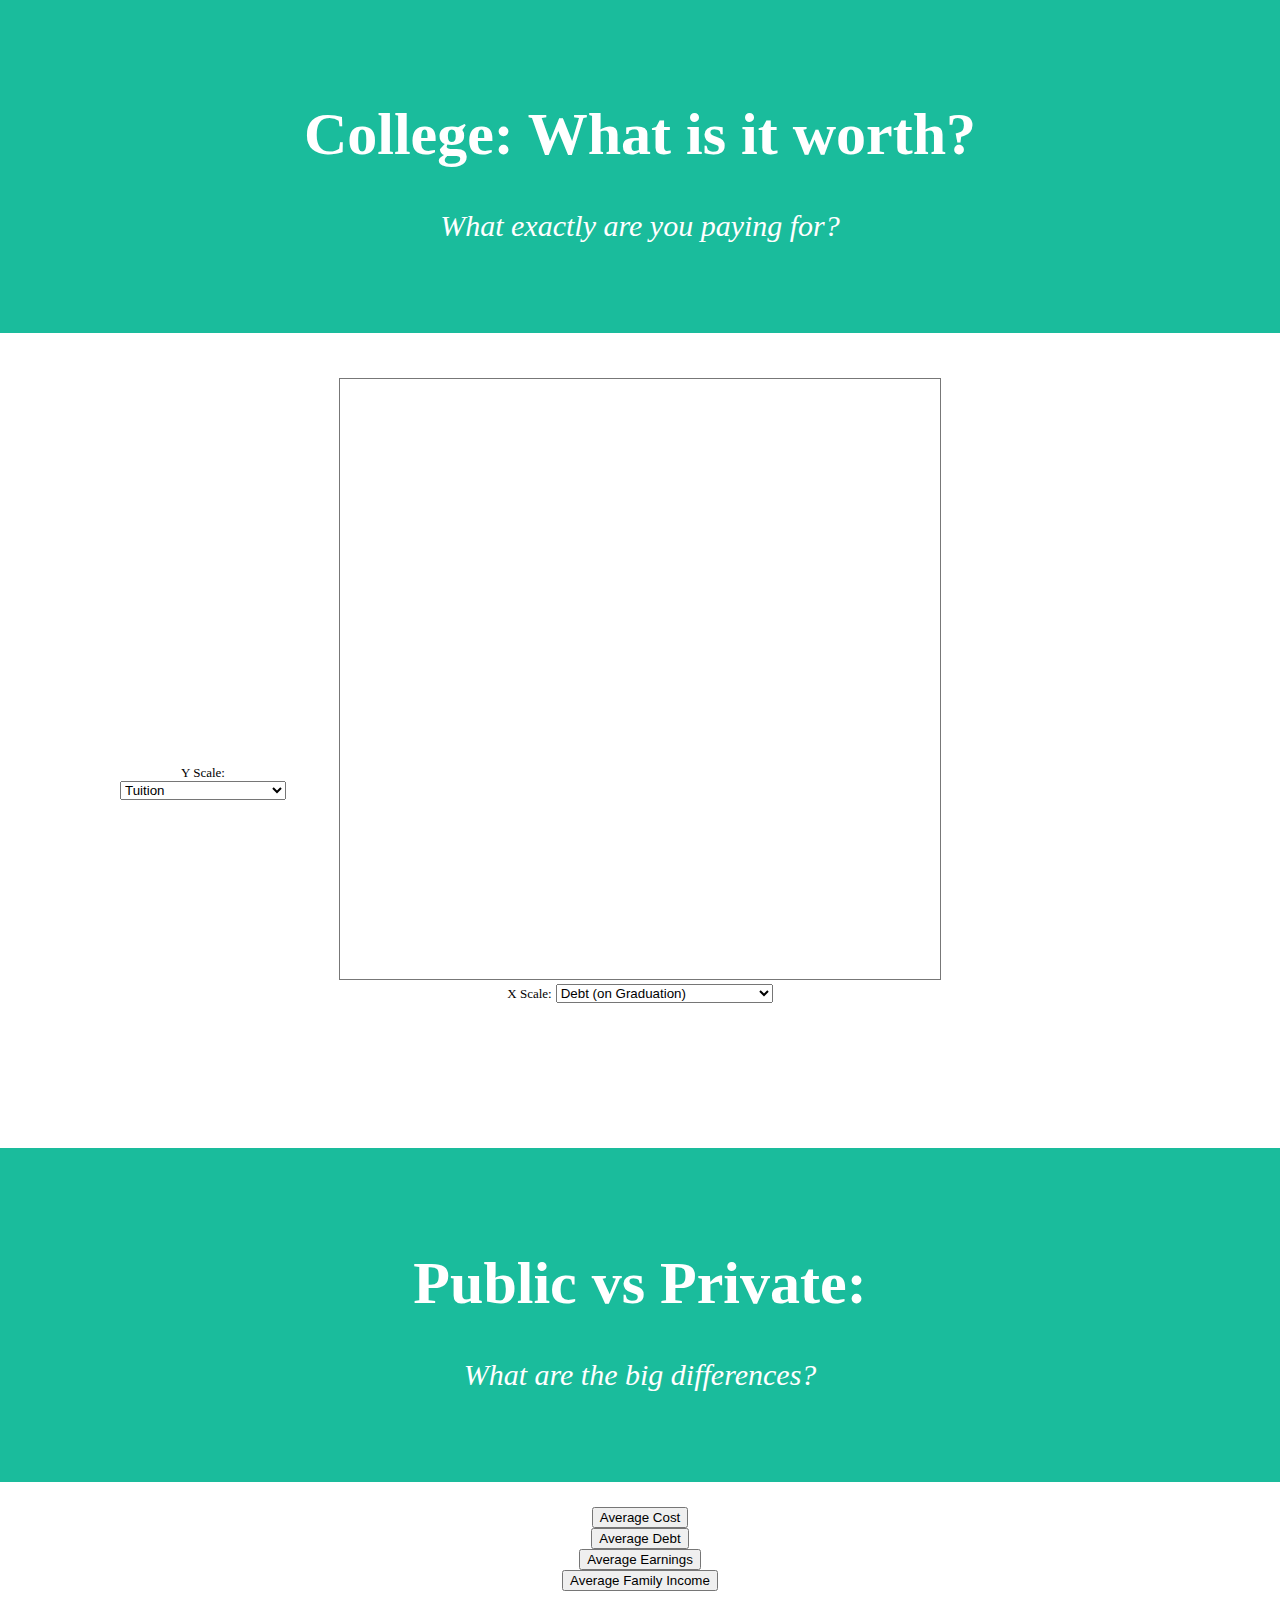
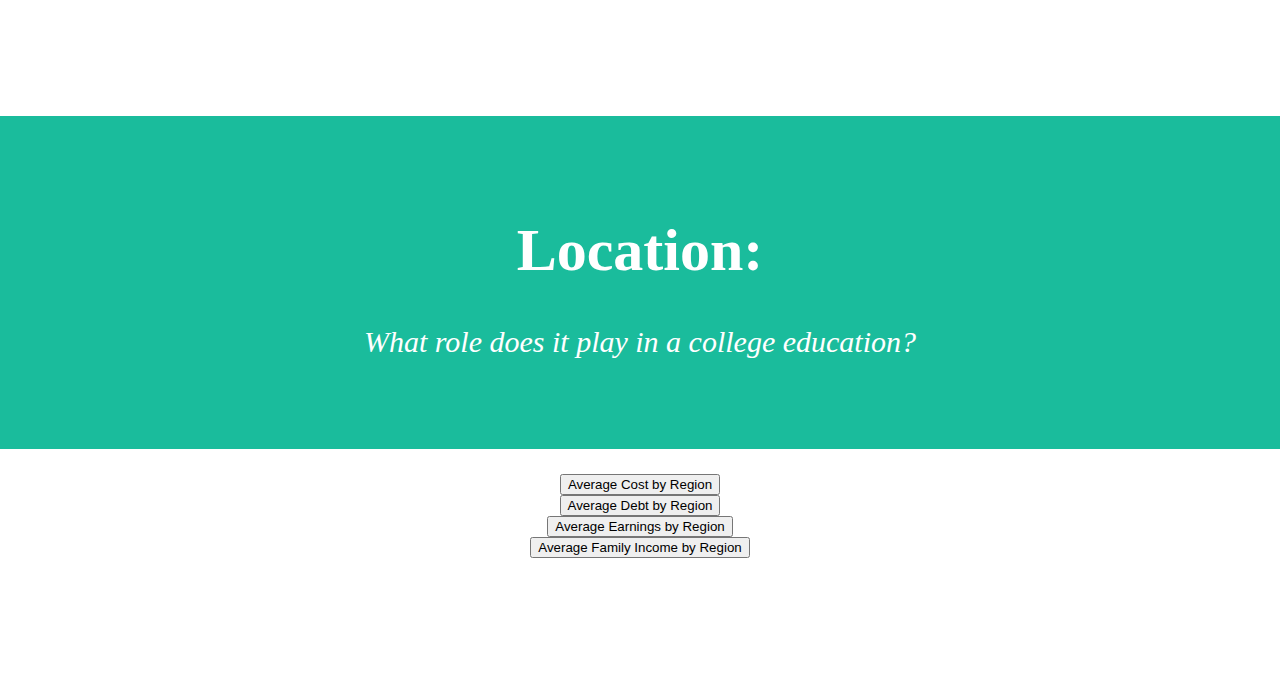
<file: index.html>
<!DOCTYPE HTML>
<html lang="en">
<head>
    <meta charset="UTF-8">
    <title>P5 - Cost of College</title>
    <link rel="stylesheet" href="https://maxcdn.bootstrapcdn.com/bootstrap/4.0.0-beta.2/css/bootstrap.min.css" integrity="sha384-PsH8R72JQ3SOdhVi3uxftmaW6Vc51MKb0q5P2rRUpPvrszuE4W1povHYgTpBfshb" crossorigin="anonymous">
    <link rel="stylesheet" href="./style.css">
</head>
<div class="header">
  <h1><b>College: What is it worth?</b></h1>
  <p><i>What exactly are you paying for?</i></p>
</div>
<body>
   <div id="main" class="viz">
        <div style="position: absolute; bottom: 100px; left: 120px">
            <div>
                <label for="categorySelect">Y Scale:</label>
            </div>
            <select class="custom-select small" id="yScaleSelect" onchange="onYScaleChanged()">
              <option selected value="Average Cost">Tuition</option>
              <option value="Median Debt on Graduation">Debt</option>
              <option value="Median Earnings 8 years After Entry">Earnings</option>
              <option value="Admission Rate">Admission Rate</option>
              <option value="Expenditure Per Student">Expenditure per Student</option>
              <option value="Average Faculty Salary">Faculty Salary</option>
            </select>
        </div>
        <div>
            <svg width="600" height="600" style="border: 1px solid #777;">
            </svg>
        </div>
        <div>
            <label for="categorySelect">X Scale:</label>
            <select class="custom-select small" id="xScaleSelect" onchange="onXScaleChanged()">
              <option value="Average Cost">Tuition (per Semester)</option>
              <option selected value="Median Debt on Graduation">Debt (on Graduation)</option>
              <option value="Median Earnings 8 years After Entry">Earnings (8 yrs after Graduation)</option>
              <option value="Admission Rate">Admission Rate</option>
              <option value="Expenditure Per Student">Expenditure per Student</option>
              <option value="Average Faculty Salary">Average Faculty Salary</option>             
            </select>
        </div>
  </div>

<div class="header">
  <h1><b>Public vs Private:</b></h1>
  <p><i>What are the big differences?</i></p>
</div>
  <div class="viz">
  <div id="option">
    <input name="changeButton" 
           type="button" 
           value="Average Cost" 
           onclick="Cost(); regionCost();" />
  </div>
  <div id="option">
    <input name="changeButton" 
           type="button" 
           value="Average Debt" 
           onclick="Debt()" />
  </div>
  <div id="option">
    <input name="changeButton" 
           type="button" 
           value="Average Earnings" 
           onclick="Earnings()" />
  </div>
  <div id="option">
    <input name="changeButton" 
           type="button" 
           value="Average Family Income" 
           onclick="Fam()" />
  </div>
  <div id="test">
  </div>
  </div>

<div class="header">
  <h1><b>Location:</b></h1>
  <p><i>What role does it play in a college education?</i></p>
</div>
  <div class="viz">
  <div id="option">
    <input name="changeButton" 
           type="button" 
           value="Average Cost by Region" 
           onclick="regionCost()" />
  </div>
  <div id="option">
    <input name="changeButton" 
           type="button" 
           value="Average Debt by Region" 
           onclick="regionDebt()" />
  </div>
  <div id="option">
    <input name="changeButton" 
           type="button" 
           value="Average Earnings by Region" 
           onclick="regionEarnings()" />
  </div>
  <div id="option">
    <input name="changeButton" 
           type="button" 
           value="Average Family Income by Region" 
           onclick="regionFam()" />
  </div>
  <div id="test2">
  </div>
  </div>

    <script src="https://d3js.org/d3.v4.min.js"></script>
    <script>
    var margin = {top: 60, right: 100, bottom: 40, left: 80},
        width = 470 - margin.left - margin.right,
        height = 480 - margin.top - margin.bottom;


    var x = d3.scaleBand().rangeRound([0, width]).padding(0.1)
    var y = d3.scaleLinear().range([height, 0]);

    var svg = d3.select("#test")
        .append("svg")
        .style("width", width + margin.left + margin.right + "px")
        .style("height", height + margin.top + margin.bottom + "px")
        .attr("width", width + margin.left + margin.right)
        .attr("height", height + margin.top + margin.bottom)
        .append("g")
        .attr("transform","translate(" + margin.left + "," + margin.top + ")")
        .attr("class", "svg");

    d3.csv("colleges.csv", function(colleges) {
      colleges.forEach(function(d) {
        d["Average Cost"] = +d["Average Cost"];
        d["Mean Earnings"] = +d["Mean Earnings 8 years After Entry"];
        d["Median Debt on Grad"] = +d["Median Debt on Graduation"];
        d["Average Family Income"] = +d["Average Family Income"];
      });

      var privateVspublicCost = d3.nest()
      .key(function(d) { return d.Control; })
      .rollup(function(v) { return d3.mean(v, function(d) { return d["Average Cost"]; }); }) // tuition?
      .entries(colleges);
      
      console.log(privateVspublicCost);

        x.domain(privateVspublicCost.map(function(d) { return d.key; }));
        y.domain([0, d3.max(privateVspublicCost, function(d) { return d.value; })]);

        var xaxis = svg.append("g")
            .attr("transform", "translate(0," + height + ")")
            .attr("class", "x axis")
            .call(d3.axisBottom(x)
                .tickSize(0, 0)
                .tickSizeInner(0)
                .tickPadding(3));

        svg.append("text")
            .attr("y", height + 30)
            .attr("x", width/2)
            .attr("dx", "1em")
            .style("text-anchor", "middle")
            .text("Control")
            .attr("class", "x axis label");

        svg.append("text")
            .attr("y", 0 - 10)
            .attr("x", width/2)
            .attr("dx", "1em")
            .style("text-anchor", "middle")
            .text("Private Vs Public Colleges")
            .attr("class", "x axis label");

        var yaxis = svg.append("g")
            .attr("class", "y axis")
            .call(d3.axisLeft(y)
                .ticks(5)
                .tickSizeInner(0)
                .tickPadding(6)
                .tickSize(3, 3));

        svg.append("text")
            .attr("transform", "rotate(-90)")
            .attr("y", 0 - 70)
            .attr("x", 0 - (height / 2))
            .attr("dy", "1em")
            .style("text-anchor", "middle")
            .text("Cost per Semester (USD)")
            .attr("class", "y axis label");
          
        svg.selectAll(".rect")
            .data(privateVspublicCost)
            .enter()
            .append("rect")
                .attr("class", "bar")
                .attr("x", function(d) { return x(d.key); })
                .attr("y", function(d) { return y(d.value); })
                .attr("fill", '#008080')
                .attr("width", x.bandwidth())
                .attr("height", function(d) { return height - y(d.value); });
    })

  function Cost() {
    var rem = d3.select("#test").selectAll("*").remove();
    var margin = {top: 60, right: 100, bottom: 40, left: 80},
        width = 470 - margin.left - margin.right,
        height = 480 - margin.top - margin.bottom;


    var x = d3.scaleBand().rangeRound([0, width]).padding(0.1)
    var y = d3.scaleLinear().range([height, 0]);

    var svg = d3.select("#test")
        .append("svg")
        .style("width", width + margin.left + margin.right + "px")
        .style("height", height + margin.top + margin.bottom + "px")
        .attr("width", width + margin.left + margin.right)
        .attr("height", height + margin.top + margin.bottom)
        .append("g")
        .attr("transform","translate(" + margin.left + "," + margin.top + ")")
        .attr("class", "svg");

    d3.csv("colleges.csv", function(colleges) {
      colleges.forEach(function(d) {
        d["Average Cost"] = +d["Average Cost"];
        d["Mean Earnings"] = +d["Mean Earnings 8 years After Entry"];
        d["Median Debt on Grad"] = +d["Median Debt on Graduation"];
        d["Average Family Income"] = +d["Average Family Income"];
      });

      var privateVspublicCost = d3.nest()
      .key(function(d) { return d.Control; })
      .rollup(function(v) { return d3.mean(v, function(d) { return d["Average Cost"]; }); }) // tuition?
      .entries(colleges);
      
      console.log(privateVspublicCost);

        x.domain(privateVspublicCost.map(function(d) { return d.key; }));
        y.domain([0, d3.max(privateVspublicCost, function(d) { return d.value; })]);

        var xaxis = svg.append("g")
            .attr("transform", "translate(0," + height + ")")
            .attr("class", "x axis")
            .call(d3.axisBottom(x)
                .tickSize(0, 0)
                .tickSizeInner(0)
                .tickPadding(3));

        svg.append("text")
            .attr("y", height + 30)
            .attr("x", width/2)
            .attr("dx", "1em")
            .style("text-anchor", "middle")
            .text("Control")
            .attr("class", "x axis label");

        svg.append("text")
            .attr("y", 0 - 10)
            .attr("x", width/2)
            .attr("dx", "1em")
            .style("text-anchor", "middle")
            .text("Private Vs Public Colleges")
            .attr("class", "x axis label");

        var yaxis = svg.append("g")
            .attr("class", "y axis")
            .call(d3.axisLeft(y)
                .ticks(5)
                .tickSizeInner(0)
                .tickPadding(6)
                .tickSize(3, 3));

        svg.append("text")
            .attr("transform", "rotate(-90)")
            .attr("y", 0 - 70)
            .attr("x", 0 - (height / 2))
            .attr("dy", "1em")
            .style("text-anchor", "middle")
            .text("Cost per Semester (USD)")
            .attr("class", "y axis label");
          
        svg.selectAll(".rect")
            .data(privateVspublicCost)
            .enter()
            .append("rect")
                .attr("class", "bar")
                .attr("x", function(d) { return x(d.key); })
                .attr("y", function(d) { return y(d.value); })
                .attr("fill", '#008080')
                .attr("width", x.bandwidth())
                .attr("height", function(d) { return height - y(d.value); });
    })
  }

  function Earnings() {

    // Select the section we want to apply our changes to
    var rem = d3.select("#test").selectAll("*").remove();

    var margin = {top: 60, right: 100, bottom: 40, left: 80},
        width = 470 - margin.left - margin.right,
        height = 480 - margin.top - margin.bottom;


    var x = d3.scaleBand().rangeRound([0, width]).padding(0.1)
    var y = d3.scaleLinear().range([height, 0]);

    var svg = d3.select("#test")
      .append("svg")
      .style("width", width + margin.left + margin.right + "px")
      .style("height", height + margin.top + margin.bottom + "px")
      .attr("width", width + margin.left + margin.right)
      .attr("height", height + margin.top + margin.bottom)
      .append("g")
      .attr("transform","translate(" + margin.left + "," + margin.top + ")")
      .attr("class", "svg");

    // Get the data again
    d3.csv("colleges.csv", function(colleges) {
      colleges.forEach(function(d) {
        d["Mean Earnings"] = +d["Mean Earnings 8 years After Entry"];
      });

      var privateVspublicEarn = d3.nest()
      .key(function(d) { return d.Control; })
      .rollup(function(v) { return d3.mean(v, function(d) { return d["Mean Earnings"]; }); }) // tuition?
      .entries(colleges);
      console.log(privateVspublicEarn);

      // Scale the range of the data again 
      x.domain(privateVspublicEarn.map(function(d) { return d.key; }));
      y.domain([0, d3.max(privateVspublicEarn, function(d) { return d.value; })]);

      var xaxis = svg.append("g")
            .attr("transform", "translate(0," + height + ")")
            .attr("class", "x axis")
            .call(d3.axisBottom(x)
                .tickSize(0, 0)
                .tickSizeInner(0)
                .tickPadding(3));

        svg.append("text")
            .attr("y", height + 30)
            .attr("x", width/2)
            .attr("dx", "1em")
            .style("text-anchor", "middle")
            .text("Control")
            .attr("class", "x axis label");

        svg.append("text")
            .attr("y", 0 - 10)
            .attr("x", width/2)
            .attr("dx", "1em")
            .style("text-anchor", "middle")
            .text("Private Vs Public Colleges")
            .attr("class", "x axis label");

        var yaxis = svg.append("g")
            .attr("class", "y axis")
            .call(d3.axisLeft(y)
                .ticks(5)
                .tickSizeInner(0)
                .tickPadding(6)
                .tickSize(3, 3));

        svg.append("text")
            .attr("transform", "rotate(-90)")
            .attr("y", 0 - 70)
            .attr("x", 0 - (height / 2))
            .attr("dy", "1em")
            .style("text-anchor", "middle")
            .text("Mean Earnings 8 years After Entry (USD)")
            .attr("class", "y axis label");
          
        svg.selectAll(".rect")
            .data(privateVspublicEarn)
            .enter()
            .append("rect")
                .attr("class", "bar")
                .attr("x", function(d) { return x(d.key); })
                .attr("y", function(d) { return y(d.value); })
                .attr("fill", '#008080')
                .attr("width", x.bandwidth())
                .attr("height", function(d) { return height - y(d.value); });      

    });
  }
  function Debt() {

    // Select the section we want to apply our changes to
    var rem = d3.select("#test").selectAll("*").remove();

    var margin = {top: 60, right: 100, bottom: 40, left: 80},
        width = 470 - margin.left - margin.right,
        height = 480 - margin.top - margin.bottom;


    var x = d3.scaleBand().rangeRound([0, width]).padding(0.1)
    var y = d3.scaleLinear().range([height, 0]);

    var svg = d3.select("#test")
      .append("svg")
      .style("width", width + margin.left + margin.right + "px")
      .style("height", height + margin.top + margin.bottom + "px")
      .attr("width", width + margin.left + margin.right)
      .attr("height", height + margin.top + margin.bottom)
      .append("g")
      .attr("transform","translate(" + margin.left + "," + margin.top + ")")
      .attr("class", "svg");

    // Get the data again
    d3.csv("colleges.csv", function(colleges) {
      colleges.forEach(function(d) {
        d["Median Debt on Grad"] = +d["Median Debt on Graduation"];
      });

      var privateVspublicDebt = d3.nest()
      .key(function(d) { return d.Control; })
      .rollup(function(v) { return d3.mean(v, function(d) { return d["Median Debt on Grad"]; }); }) // tuition?
      .entries(colleges);
      console.log(privateVspublicDebt);

      // Scale the range of the data again 
      x.domain(privateVspublicDebt.map(function(d) { return d.key; }));
      y.domain([0, d3.max(privateVspublicDebt, function(d) { return d.value; })]);

      var xaxis = svg.append("g")
            .attr("transform", "translate(0," + height + ")")
            .attr("class", "x axis")
            .call(d3.axisBottom(x)
                .tickSize(0, 0)
                .tickSizeInner(0)
                .tickPadding(3));

        svg.append("text")
            .attr("y", height + 30)
            .attr("x", width/2)
            .attr("dx", "1em")
            .style("text-anchor", "middle")
            .text("Control")
            .attr("class", "x axis label");

        svg.append("text")
            .attr("y", 0 - 10)
            .attr("x", width/2)
            .attr("dx", "1em")
            .style("text-anchor", "middle")
            .text("Private Vs Public Colleges")
            .attr("class", "x axis label");

        var yaxis = svg.append("g")
            .attr("class", "y axis")
            .call(d3.axisLeft(y)
                .ticks(5)
                .tickSizeInner(0)
                .tickPadding(6)
                .tickSize(3, 3));

        svg.append("text")
            .attr("transform", "rotate(-90)")
            .attr("y", 0 - 70)
            .attr("x", 0 - (height / 2))
            .attr("dy", "1em")
            .style("text-anchor", "middle")
            .text("Debt upon Graduation (USD)")
            .attr("class", "y axis label");
          
        svg.selectAll(".rect")
            .data(privateVspublicDebt)
            .enter()
            .append("rect")
                .attr("class", "bar")
                .attr("x", function(d) { return x(d.key); })
                .attr("y", function(d) { return y(d.value); })
                .attr("fill", '#008080')
                .attr("width", x.bandwidth())
                .attr("height", function(d) { return height - y(d.value); });      
    
    });
  }
  function Fam() {

    // Select the section we want to apply our changes to
    var rem = d3.select("#test").selectAll("*").remove();

    var margin = {top: 60, right: 100, bottom: 40, left: 80},
        width = 470 - margin.left - margin.right,
        height = 480 - margin.top - margin.bottom;


    var x = d3.scaleBand().rangeRound([0, width]).padding(0.1)
    var y = d3.scaleLinear().range([height, 0]);

    var svg = d3.select("#test")
      .append("svg")
      .style("width", width + margin.left + margin.right + "px")
      .style("height", height + margin.top + margin.bottom + "px")
      .attr("width", width + margin.left + margin.right)
      .attr("height", height + margin.top + margin.bottom)
      .append("g")
      .attr("transform","translate(" + margin.left + "," + margin.top + ")")
      .attr("class", "svg");

    // Get the data again
    d3.csv("colleges.csv", function(colleges) {
      colleges.forEach(function(d) {
        d["Average Family Income"] = +d["Average Family Income"];
      });

      var privateVspublicFam = d3.nest()
      .key(function(d) { return d.Control; })
      .rollup(function(v) { return d3.mean(v, function(d) { return d["Average Family Income"]; }); }) // tuition?
      .entries(colleges);
      console.log(privateVspublicFam);

      // Scale the range of the data again 
      x.domain(privateVspublicFam.map(function(d) { return d.key; }));
      y.domain([0, d3.max(privateVspublicFam, function(d) { return d.value; })]);

      var xaxis = svg.append("g")
            .attr("transform", "translate(0," + height + ")")
            .attr("class", "x axis")
            .call(d3.axisBottom(x)
                .tickSize(0, 0)
                .tickSizeInner(0)
                .tickPadding(3));

        svg.append("text")
            .attr("y", height + 30)
            .attr("x", width/2)
            .attr("dx", "1em")
            .style("text-anchor", "middle")
            .text("Control")
            .attr("class", "x axis label");

        svg.append("text")
            .attr("y", 0 - 10)
            .attr("x", width/2)
            .attr("dx", "1em")
            .style("text-anchor", "middle")
            .text("Private Vs Public Colleges")
            .attr("class", "x axis label");

        var yaxis = svg.append("g")
            .attr("class", "y axis")
            .call(d3.axisLeft(y)
                .ticks(6)
                .tickSizeInner(0)
                .tickPadding(6)
                .tickSize(3, 3));

        svg.append("text")
            .attr("transform", "rotate(-90)")
            .attr("y", 0 - 70)
            .attr("x", 0 - (height / 2))
            .attr("dy", "1em")
            .style("text-anchor", "middle")
            .text("Average Family Income (USD)")
            .attr("class", "y axis label");
          
        svg.selectAll(".rect")
            .data(privateVspublicFam)
            .enter()
            .append("rect")
                .attr("class", "bar")
                .attr("x", function(d) { return x(d.key); })
                .attr("y", function(d) { return y(d.value); })
                .attr("fill", '#008080')
                .attr("width", x.bandwidth())
                .attr("height", function(d) { return height - y(d.value); });      
    
    });
  }

  var margin2 = {top: 60, right: 100, bottom: 40, left: 80},
        width2 = 1000 - margin2.left - margin2.right,
        height2 = 480 - margin2.top - margin2.bottom;


    var x2 = d3.scaleBand().rangeRound([0, width]).padding(0.1)
    var y2 = d3.scaleLinear().range([height, 0]);

    var svg2 = d3.select("#test2")
        .append("svg")
        .style("width", width2 + margin2.left + margin2.right + "px")
        .style("height", height2 + margin2.top + margin2.bottom + "px")
        .attr("width", width2 + margin2.left + margin.right)
        .attr("height", height2 + margin2.top + margin.bottom)
        .append("g")
        .attr("transform","translate(" + margin2.left + "," + margin2.top + ")")
        .attr("class", "svg");

    d3.csv("colleges.csv", function(colleges) {
      colleges.forEach(function(d) {
        d["Average Cost"] = +d["Average Cost"];
        d["Mean Earnings"] = +d["Mean Earnings 8 years After Entry"];
        d["Median Debt on Grad"] = +d["Median Debt on Graduation"];
        d["Average Family Income"] = +d["Average Family Income"];
      });

      var privateVspublicCost = d3.nest()
      .key(function(d) { return d.Region; })
      .rollup(function(v) { return d3.mean(v, function(d) { return d["Average Cost"]; }); }) // tuition?
      .entries(colleges);
      
      console.log(privateVspublicCost);

        x2.domain(privateVspublicCost.map(function(d) { return d.key; }));
        y2.domain([0, d3.max(privateVspublicCost, function(d) { return d.value; })]);

        var xaxis = svg2.append("g")
            .attr("transform", "translate(0," + height + ")")
            .attr("class", "x axis")
            .call(d3.axisBottom(x2)
                .tickSize(0, 0)
                .tickSizeInner(0)
                .tickPadding(3));

        svg2.append("text")
            .attr("y", height2 + 30)
            .attr("x", width2/2)
            .attr("dx", "1em")
            .style("text-anchor", "middle")
            .text("Region")
            .attr("class", "x axis label");

        svg2.append("text")
            .attr("y", 0 - 10)
            .attr("x", width/2)
            .attr("dx", "1em")
            .style("text-anchor", "middle")
            .text("Regional Comparisons")
            .attr("class", "x axis label");

        var yaxis = svg2.append("g")
            .attr("class", "y axis")
            .call(d3.axisLeft(y2)
                .ticks(5)
                .tickSizeInner(0)
                .tickPadding(6)
                .tickSize(3, 3));

        svg2.append("text")
            .attr("transform", "rotate(-90)")
            .attr("y", 0 - 70)
            .attr("x", 0 - (height2 / 2))
            .attr("dy", "1em")
            .style("text-anchor", "middle")
            .text("Cost per Semester (USD)")
            .attr("class", "y axis label");
          
        svg2.selectAll(".rect")
            .data(privateVspublicCost)
            .enter()
            .append("rect")
                .attr("class", "bar")
                .attr("x", function(d) { return x2(d.key); })
                .attr("y", function(d) { return y2(d.value); })
                .attr("fill", '#008080')
                .attr("width", x2.bandwidth())
                .attr("height", function(d) { return height - y2(d.value); });
    })

  function regionCost() {
    var rem = d3.select("#test2").selectAll("*").remove();
    var margin = {top: 60, right: 100, bottom: 40, left: 80},
        width = 1000 - margin.left - margin.right,
        height = 480 - margin.top - margin.bottom;


    var x = d3.scaleBand().rangeRound([0, width]).padding(0.1)
    var y = d3.scaleLinear().range([height, 0]);

    var svg = d3.select("#test2")
        .append("svg")
        .style("width", width + margin.left + margin.right + "px")
        .style("height", height + margin.top + margin.bottom + "px")
        .attr("width", width + margin.left + margin.right)
        .attr("height", height + margin.top + margin.bottom)
        .append("g")
        .attr("transform","translate(" + margin.left + "," + margin.top + ")")
        .attr("class", "svg");

    d3.csv("colleges.csv", function(colleges) {
      colleges.forEach(function(d) {
        d["Average Cost"] = +d["Average Cost"];
        d["Mean Earnings"] = +d["Mean Earnings 8 years After Entry"];
        d["Median Debt on Grad"] = +d["Median Debt on Graduation"];
        d["Average Family Income"] = +d["Average Family Income"];
      });

      var privateVspublicCost = d3.nest()
      .key(function(d) { return d.Region; })
      .rollup(function(v) { return d3.mean(v, function(d) { return d["Average Cost"]; }); }) // tuition?
      .entries(colleges);
      
      console.log(privateVspublicCost);

        x.domain(privateVspublicCost.map(function(d) { return d.key; }));
        y.domain([0, d3.max(privateVspublicCost, function(d) { return d.value; })]);

        var xaxis = svg.append("g")
            .attr("transform", "translate(0," + height + ")")
            .attr("class", "x axis")
            .call(d3.axisBottom(x)
                .tickSize(0, 0)
                .tickSizeInner(0)
                .tickPadding(3));

        svg.append("text")
            .attr("y", height + 30)
            .attr("x", width/2)
            .attr("dx", "1em")
            .style("text-anchor", "middle")
            .text("Region")
            .attr("class", "x axis label");

        svg.append("text")
            .attr("y", 0 - 10)
            .attr("x", width/2)
            .attr("dx", "1em")
            .style("text-anchor", "middle")
            .text("Regional Comparisons")
            .attr("class", "x axis label");

        var yaxis = svg.append("g")
            .attr("class", "y axis")
            .call(d3.axisLeft(y)
                .ticks(5)
                .tickSizeInner(0)
                .tickPadding(6)
                .tickSize(3, 3));

        svg.append("text")
            .attr("transform", "rotate(-90)")
            .attr("y", 0 - 70)
            .attr("x", 0 - (height / 2))
            .attr("dy", "1em")
            .style("text-anchor", "middle")
            .text("Cost per Semester (USD)")
            .attr("class", "y axis label");
          
        svg.selectAll(".rect")
            .data(privateVspublicCost)
            .enter()
            .append("rect")
                .attr("class", "bar")
                .attr("x", function(d) { return x(d.key); })
                .attr("y", function(d) { return y(d.value); })
                .attr("fill", '#008080')
                .attr("width", x.bandwidth())
                .attr("height", function(d) { return height - y(d.value); });
    })
  }

  function regionEarnings() {

    // Select the section we want to apply our changes to
    var rem = d3.select("#test2").selectAll("*").remove();

    var margin = {top: 60, right: 100, bottom: 40, left: 80},
        width = 1000 - margin.left - margin.right,
        height = 480 - margin.top - margin.bottom;


    var x = d3.scaleBand().rangeRound([0, width]).padding(0.1)
    var y = d3.scaleLinear().range([height, 0]);

    var svg = d3.select("#test2")
      .append("svg")
      .style("width", width + margin.left + margin.right + "px")
      .style("height", height + margin.top + margin.bottom + "px")
      .attr("width", width + margin.left + margin.right)
      .attr("height", height + margin.top + margin.bottom)
      .append("g")
      .attr("transform","translate(" + margin.left + "," + margin.top + ")")
      .attr("class", "svg");

    // Get the data again
    d3.csv("colleges.csv", function(colleges) {
      colleges.forEach(function(d) {
        d["Mean Earnings"] = +d["Mean Earnings 8 years After Entry"];
      });

      var privateVspublicEarn = d3.nest()
      .key(function(d) { return d.Region; })
      .rollup(function(v) { return d3.mean(v, function(d) { return d["Mean Earnings"]; }); }) // tuition?
      .entries(colleges);
      console.log(privateVspublicEarn);

      // Scale the range of the data again 
      x.domain(privateVspublicEarn.map(function(d) { return d.key; }));
      y.domain([0, d3.max(privateVspublicEarn, function(d) { return d.value; })]);

      var xaxis = svg.append("g")
            .attr("transform", "translate(0," + height + ")")
            .attr("class", "x axis")
            .call(d3.axisBottom(x)
                .tickSize(0, 0)
                .tickSizeInner(0)
                .tickPadding(3));

        svg.append("text")
            .attr("y", height + 30)
            .attr("x", width/2)
            .attr("dx", "1em")
            .style("text-anchor", "middle")
            .text("Region")
            .attr("class", "x axis label");

        svg.append("text")
            .attr("y", 0 - 10)
            .attr("x", width/2)
            .attr("dx", "1em")
            .style("text-anchor", "middle")
            .text("Regional Comparisons")
            .attr("class", "x axis label");

        var yaxis = svg.append("g")
            .attr("class", "y axis")
            .call(d3.axisLeft(y)
                .ticks(5)
                .tickSizeInner(0)
                .tickPadding(6)
                .tickSize(3, 3));

        svg.append("text")
            .attr("transform", "rotate(-90)")
            .attr("y", 0 - 70)
            .attr("x", 0 - (height / 2))
            .attr("dy", "1em")
            .style("text-anchor", "middle")
            .text("Mean Earnings 8 years After Entry (USD)")
            .attr("class", "y axis label");
          
        svg.selectAll(".rect")
            .data(privateVspublicEarn)
            .enter()
            .append("rect")
                .attr("class", "bar")
                .attr("x", function(d) { return x(d.key); })
                .attr("y", function(d) { return y(d.value); })
                .attr("fill", '#008080')
                .attr("width", x.bandwidth())
                .attr("height", function(d) { return height - y(d.value); });      

    });
  }
  function regionDebt() {

    // Select the section we want to apply our changes to
    var rem = d3.select("#test2").selectAll("*").remove();

    var margin = {top: 60, right: 100, bottom: 40, left: 80},
        width = 1000 - margin.left - margin.right,
        height = 480 - margin.top - margin.bottom;


    var x = d3.scaleBand().rangeRound([0, width]).padding(0.1)
    var y = d3.scaleLinear().range([height, 0]);

    var svg = d3.select("#test2")
      .append("svg")
      .style("width", width + margin.left + margin.right + "px")
      .style("height", height + margin.top + margin.bottom + "px")
      .attr("width", width + margin.left + margin.right)
      .attr("height", height + margin.top + margin.bottom)
      .append("g")
      .attr("transform","translate(" + margin.left + "," + margin.top + ")")
      .attr("class", "svg");

    // Get the data again
    d3.csv("colleges.csv", function(colleges) {
      colleges.forEach(function(d) {
        d["Median Debt on Grad"] = +d["Median Debt on Graduation"];
      });

      var privateVspublicDebt = d3.nest()
      .key(function(d) { return d.Region; })
      .rollup(function(v) { return d3.mean(v, function(d) { return d["Median Debt on Grad"]; }); }) // tuition?
      .entries(colleges);
      console.log(privateVspublicDebt);

      // Scale the range of the data again 
      x.domain(privateVspublicDebt.map(function(d) { return d.key; }));
      y.domain([0, d3.max(privateVspublicDebt, function(d) { return d.value; })]);

      var xaxis = svg.append("g")
            .attr("transform", "translate(0," + height + ")")
            .attr("class", "x axis")
            .call(d3.axisBottom(x)
                .tickSize(0, 0)
                .tickSizeInner(0)
                .tickPadding(3));

        svg.append("text")
            .attr("y", height + 30)
            .attr("x", width/2)
            .attr("dx", "1em")
            .style("text-anchor", "middle")
            .text("Region")
            .attr("class", "x axis label");

        svg.append("text")
            .attr("y", 0 - 10)
            .attr("x", width/2)
            .attr("dx", "1em")
            .style("text-anchor", "middle")
            .text("Regional Comparisons")
            .attr("class", "x axis label");

        var yaxis = svg.append("g")
            .attr("class", "y axis")
            .call(d3.axisLeft(y)
                .ticks(5)
                .tickSizeInner(0)
                .tickPadding(6)
                .tickSize(3, 3));

        svg.append("text")
            .attr("transform", "rotate(-90)")
            .attr("y", 0 - 70)
            .attr("x", 0 - (height / 2))
            .attr("dy", "1em")
            .style("text-anchor", "middle")
            .text("Debt upon Graduation (USD)")
            .attr("class", "y axis label");
          
        svg.selectAll(".rect")
            .data(privateVspublicDebt)
            .enter()
            .append("rect")
                .attr("class", "bar")
                .attr("x", function(d) { return x(d.key); })
                .attr("y", function(d) { return y(d.value); })
                .attr("fill", '#008080')
                .attr("width", x.bandwidth())
                .attr("height", function(d) { return height - y(d.value); });      
    
    });
  }
  function regionFam() {

    // Select the section we want to apply our changes to
    var rem = d3.select("#test2").selectAll("*").remove();

    var margin = {top: 60, right: 100, bottom: 40, left: 80},
        width = 1000 - margin.left - margin.right,
        height = 480 - margin.top - margin.bottom;


    var x = d3.scaleBand().rangeRound([0, width]).padding(0.1)
    var y = d3.scaleLinear().range([height, 0]);

    var svg = d3.select("#test2")
      .append("svg")
      .style("width", width + margin.left + margin.right + "px")
      .style("height", height + margin.top + margin.bottom + "px")
      .attr("width", width + margin.left + margin.right)
      .attr("height", height + margin.top + margin.bottom)
      .append("g")
      .attr("transform","translate(" + margin.left + "," + margin.top + ")")
      .attr("class", "svg");

    // Get the data again
    d3.csv("colleges.csv", function(colleges) {
      colleges.forEach(function(d) {
        d["Average Family Income"] = +d["Average Family Income"];
      });

      var privateVspublicFam = d3.nest()
      .key(function(d) { return d.Region; })
      .rollup(function(v) { return d3.mean(v, function(d) { return d["Average Family Income"]; }); }) // tuition?
      .entries(colleges);
      console.log(privateVspublicFam);

      // Scale the range of the data again 
      x.domain(privateVspublicFam.map(function(d) { return d.key; }));
      y.domain([0, d3.max(privateVspublicFam, function(d) { return d.value; })]);

      var xaxis = svg.append("g")
            .attr("transform", "translate(0," + height + ")")
            .attr("class", "x axis")
            .call(d3.axisBottom(x)
                .tickSize(0, 0)
                .tickSizeInner(0)
                .tickPadding(3));

        svg.append("text")
            .attr("y", height + 30)
            .attr("x", width/2)
            .attr("dx", "1em")
            .style("text-anchor", "middle")
            .text("Region")
            .attr("class", "x axis label");

        svg.append("text")
            .attr("y", 0 - 10)
            .attr("x", width/2)
            .attr("dx", "1em")
            .style("text-anchor", "middle")
            .text("Regional Comparisons")
            .attr("class", "x axis label");

        var yaxis = svg.append("g")
            .attr("class", "y axis")
            .call(d3.axisLeft(y)
                .ticks(6)
                .tickSizeInner(0)
                .tickPadding(6)
                .tickSize(3, 3));

        svg.append("text")
            .attr("transform", "rotate(-90)")
            .attr("y", 0 - 70)
            .attr("x", 0 - (height / 2))
            .attr("dy", "1em")
            .style("text-anchor", "middle")
            .text("Average Family Income (USD)")
            .attr("class", "y axis label");
          
        svg.selectAll(".rect")
            .data(privateVspublicFam)
            .enter()
            .append("rect")
                .attr("class", "bar")
                .attr("x", function(d) { return x(d.key); })
                .attr("y", function(d) { return y(d.value); })
                .attr("fill", '#008080')
                .attr("width", x.bandwidth())
                .attr("height", function(d) { return height - y(d.value); });      
    
    });
  }
    </script>
</body>
<script src="https://code.jquery.com/jquery-3.2.1.slim.min.js" integrity="sha384-KJ3o2DKtIkvYIK3UENzmM7KCkRr/rE9/Qpg6aAZGJwFDMVNA/GpGFF93hXpG5KkN" crossorigin="anonymous"></script>
<script src="https://cdnjs.cloudflare.com/ajax/libs/popper.js/1.12.3/umd/popper.min.js" integrity="sha384-vFJXuSJphROIrBnz7yo7oB41mKfc8JzQZiCq4NCceLEaO4IHwicKwpJf9c9IpFgh" crossorigin="anonymous"></script>
<script src="https://maxcdn.bootstrapcdn.com/bootstrap/4.0.0-beta.2/js/bootstrap.min.js" integrity="sha384-alpBpkh1PFOepccYVYDB4do5UnbKysX5WZXm3XxPqe5iKTfUKjNkCk9SaVuEZflJ" crossorigin="anonymous"></script>
<script src="https://d3js.org/d3.v4.min.js"></script>
<script src="./main.js"></script>
</html>
</file>
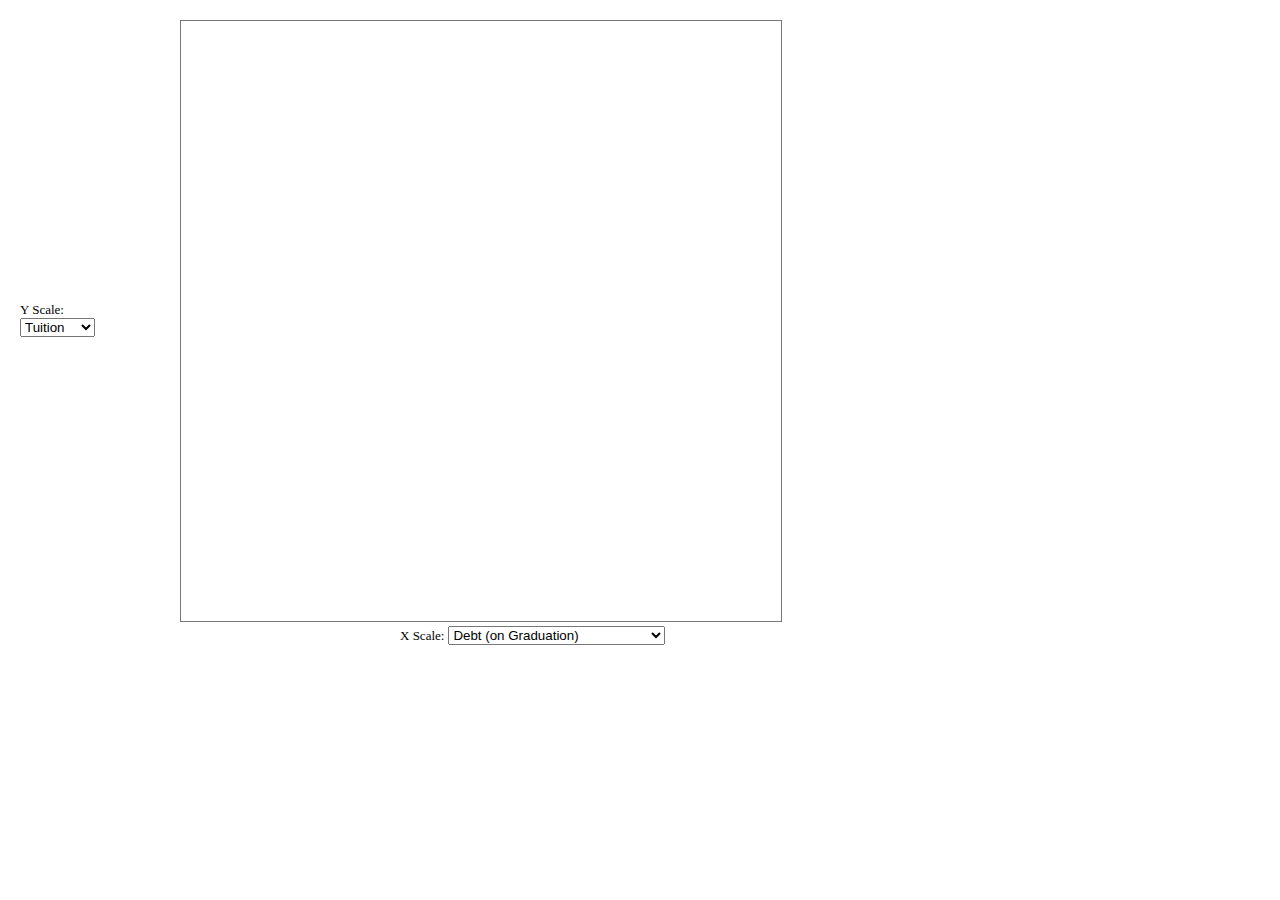
<file: P5_trellis/index.html>
<!DOCTYPE HTML>
<html lang="en">
<head>
    <meta charset="UTF-8">
    <title>College Data Trellis</title>
    <link rel="stylesheet" href="https://maxcdn.bootstrapcdn.com/bootstrap/4.0.0-beta.2/css/bootstrap.min.css" integrity="sha384-PsH8R72JQ3SOdhVi3uxftmaW6Vc51MKb0q5P2rRUpPvrszuE4W1povHYgTpBfshb" crossorigin="anonymous">
    <link rel="stylesheet" href="./style.css">
</head>
<body>
    <div id="main">
        <div style="position: absolute; top: 300px;">
            <div>
                <label for="categorySelect">Y Scale:</label>
            </div>
            <select class="custom-select small" id="yScaleSelect" onchange="onYScaleChanged()">
              <option selected value="Average Cost">Tuition</option>
              <option value="Median Debt on Graduation">Debt</option>
              <option value="Median Earnings 8 years After Entry">Earnings</option>
            </select>
        </div>
        <div style="margin-left: 160px;">
            <svg width="600" height="600" style="border: 1px solid #777;">
            </svg>
        </div>
        <div style="margin-left: 380px;">
            <label for="categorySelect">X Scale:</label>
            <select class="custom-select small" id="xScaleSelect" onchange="onXScaleChanged()">
              <option value="Average Cost">Tuition (per Semester)</option>
              <option selected value="Median Debt on Graduation">Debt (on Graduation)</option>
              <option value="Median Earnings 8 years After Entry">Earnings (8 yrs after Graduation)</option>
            </select>
        </div>
    </div>
</body>
<script src="https://code.jquery.com/jquery-3.2.1.slim.min.js" integrity="sha384-KJ3o2DKtIkvYIK3UENzmM7KCkRr/rE9/Qpg6aAZGJwFDMVNA/GpGFF93hXpG5KkN" crossorigin="anonymous"></script>
<script src="https://cdnjs.cloudflare.com/ajax/libs/popper.js/1.12.3/umd/popper.min.js" integrity="sha384-vFJXuSJphROIrBnz7yo7oB41mKfc8JzQZiCq4NCceLEaO4IHwicKwpJf9c9IpFgh" crossorigin="anonymous"></script>
<script src="https://maxcdn.bootstrapcdn.com/bootstrap/4.0.0-beta.2/js/bootstrap.min.js" integrity="sha384-alpBpkh1PFOepccYVYDB4do5UnbKysX5WZXm3XxPqe5iKTfUKjNkCk9SaVuEZflJ" crossorigin="anonymous"></script>
<script src="https://d3js.org/d3.v4.min.js"></script>
<script src="./main.js"></script>
</html>
</file>
<file: style.css>
.header {
  padding: 60px;
  text-align: center;
  background: #1abc9c;
  color: white;
  font-size: 30px;
}

.viz {
    padding: 25px 25px 125px 25px;
    text-align: center;
}

.dot circle {
    fill: #2AD446;
    opacity: 0.6;

}

.dot text {
    text-anchor: middle;
    font-size: 14px;
    pointer-events: none;
    fill: black;
    font-weight: bold;
    background-color: #f18973;
}

.dot text {
    opacity: 0;
}

.dot:hover text {
    opacity: 1;
    overflow: visible;
    height: auto;
    z-index: 100;
}

body {
    font-family: "Open Sans";
    margin: 0;
}

label {
    font-size: 13px;
}

#main {
    margin: 20px;
}
</file>
<file: P5_trellis/style.css>
.dot circle {
    fill: #2AD446;
    opacity: 0.6;

}

.dot text {
    text-anchor: middle;
    font-size: 14px;
    pointer-events: none;
    fill: black;
    font-weight: bold;
    background-color: #f18973;
}

.dot text {
    opacity: 0;
}

.dot:hover text {
    opacity: 1;
    overflow: visible;
    height: auto;
    z-index: 100;
}

body {
    font-family: "Open Sans";
    margin: 0;
}

label {
    font-size: 13px;
}

#main {
    margin: 20px;
}
</file>
